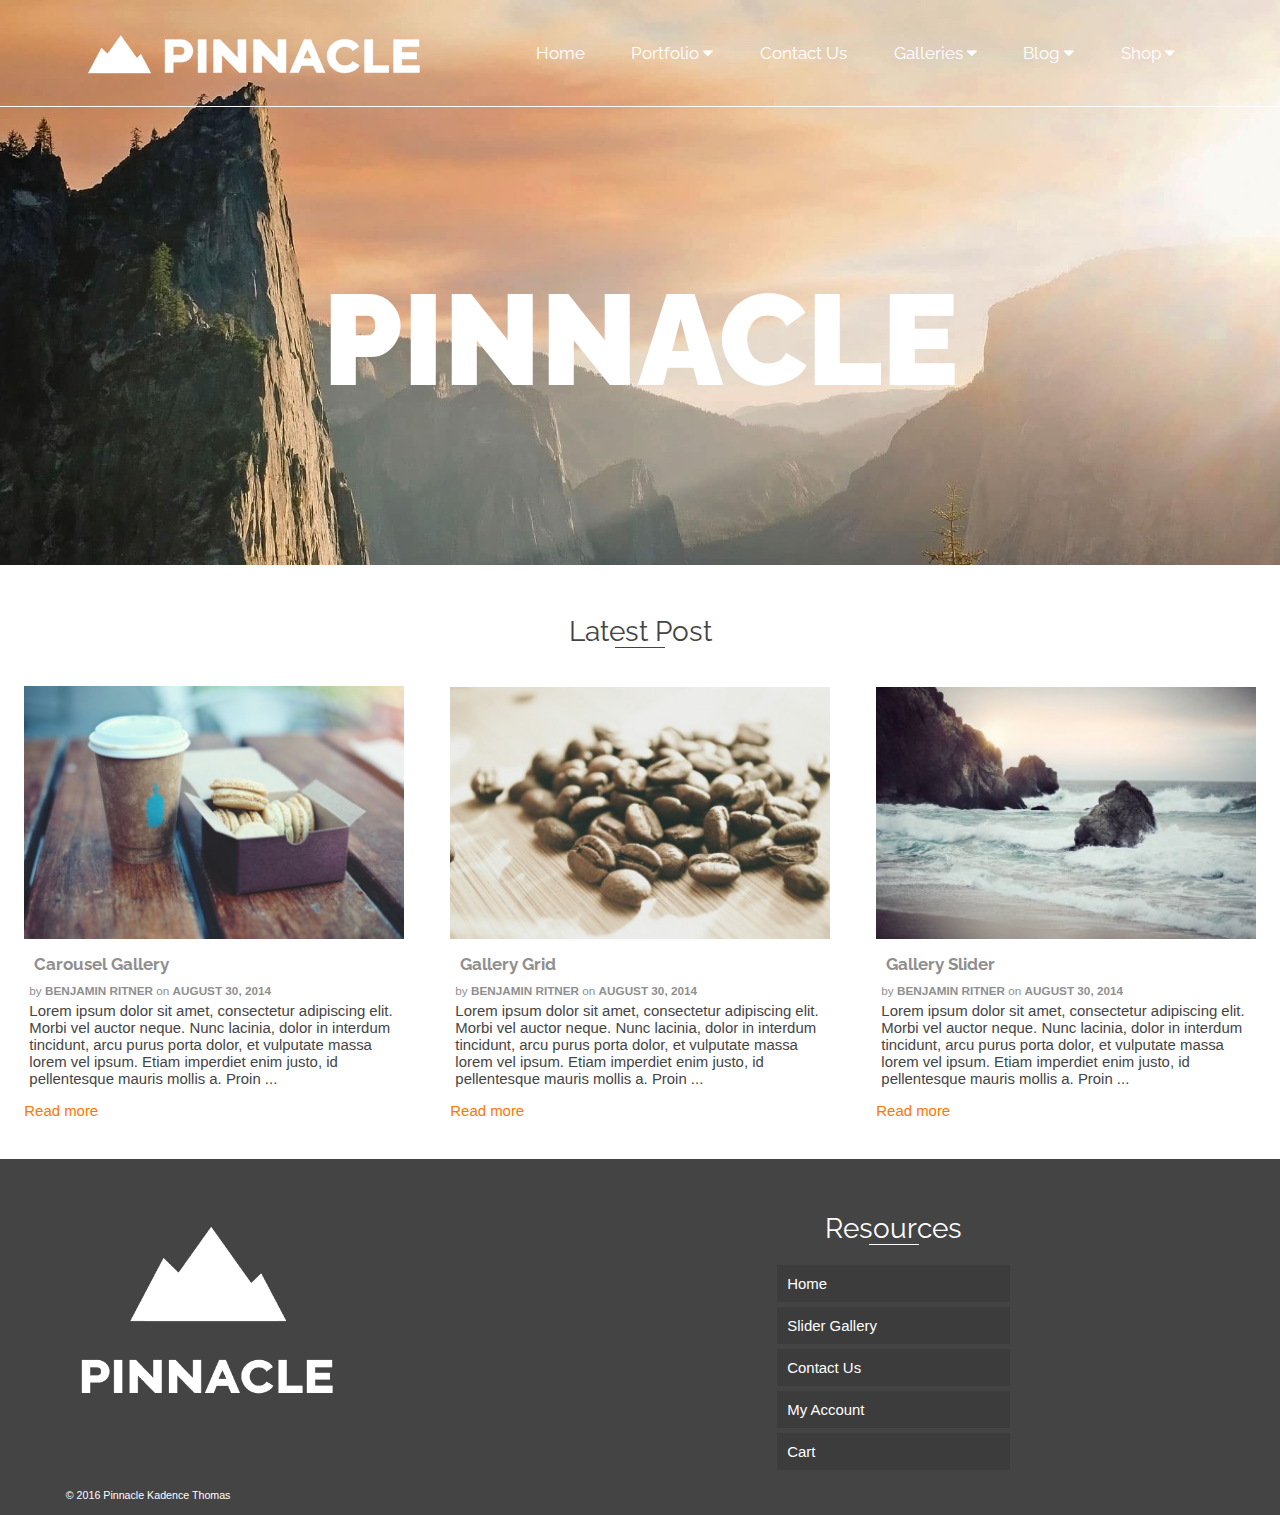
<file: Assign18/Pinnacle/index.html>
<!DOCTYPE html>
<html lang="en">
  <head>
    <meta charset="utf-8">
    <meta http-equiv="X-UA-Compatible" content="IE=edge">
    <meta name="viewport" content="width=device-width, initial-scale=1.0">
    <meta name="description" content="">
    <meta name="author" content="">
    <link rel="shortcut icon" href="assets/img/favicon.ico">

    <title>Pinnacle</title>

    <link href="assets/css/background.css" rel="stylesheet">
    <link rel="stylesheet" href="http://cdnjs.cloudflare.com/ajax/libs/font-awesome/4.6.3/css/font-awesome.min.css">
  </head>

  <body>

    <div class="nav-bar">
      <table>
        <tr>
          <td class="header-img">
            <img class="image-content" src="assets/images/pinnacle_lgo_white.png">
          </td>
          <td class="header-links">
            <span class="navbar-links">Home</span>
            <span class="navbar-links">Portfolio <i class="fa fa-caret-down"></i></span>
            <span class="navbar-links">Contact Us</span>
            <span class="navbar-links">Galleries <i class="fa fa-caret-down"></i></span>
            <span class="navbar-links">Blog <i class="fa fa-caret-down"></i></span>
            <span class="navbar-links">Shop <i class="fa fa-caret-down"></i></span>
          </td>
        </tr>
      </table>
      <hr class="header-underline">
      <div class="heading-text">
        <strong>PINNACLE</strong>
      </div>
    </div>

    <div class="contents">
      <div class="subheading-text">
        Latest Post
        <hr class= "subheading">
      </div>
      <table>
        <tr>  
          <td>
            <div class="navbar-links">
              <img class="image-content" src="assets/images/demo_img_48-370x247.jpg" alt="">
                <h4 class="image-caption">Carousel Gallery</h4>
                <p class="image-text">by <b> BENJAMIN RITNER </b> on <b> AUGUST 30, 2014 </b></p>
                <p class="article-text">Lorem ipsum dolor sit amet, consectetur adipiscing elit. Morbi vel auctor neque. Nunc lacinia, dolor in interdum tincidunt, arcu purus porta dolor, et vulputate massa lorem vel ipsum. Etiam imperdiet enim justo, id pellentesque mauris mollis a. Proin ...</p>
                <p class="link-text">Read more</p>
            </div>
          </td>

          <td>
            <div class="navbar-links">
              <img class="image-content" src="assets/images/demo_img_02-370x246.jpg" alt="">
                <h4 class="image-caption">Gallery Grid</h4>
                <p class="image-text">by <b> BENJAMIN RITNER </b> on <b> AUGUST 30, 2014 </b></p>
                <p class="article-text">Lorem ipsum dolor sit amet, consectetur adipiscing elit. Morbi vel auctor neque. Nunc lacinia, dolor in interdum tincidunt, arcu purus porta dolor, et vulputate massa lorem vel ipsum. Etiam imperdiet enim justo, id pellentesque mauris mollis a. Proin ...</p>
                <p class="link-text">Read more</p>
            </div>
          </td>

          <td>
            <div class="navbar-links">
              <img class="image-content" src="assets/images/demo_img_25-370x246.jpg" alt="">
              <h4 class="image-caption">Gallery Slider</h4>
              <p class="image-text">by <b> BENJAMIN RITNER </b> on <b> AUGUST 30, 2014 </b></p>
              <p class="article-text">Lorem ipsum dolor sit amet, consectetur adipiscing elit. Morbi vel auctor neque. Nunc lacinia, dolor in interdum tincidunt, arcu purus porta dolor, et vulputate massa lorem vel ipsum. Etiam imperdiet enim justo, id pellentesque mauris mollis a. Proin ...</p>
              <p class="link-text">Read more</p>
            </div>
          </td>
        </tr>
      </table>
    </div>

    <div class="footer">
      <table>
        <tr>
          <td class="footer-logo">
            <img class="footer-image" src="assets/images/footer_logo.png">
          </td>
          <td class="footer-space">
          </td>
          <td class="footer-links">
            <div class="footer-text">
              Resources
              <hr class= "footer-underline">
              <p class="links">Home</p>
              <p class="links">Slider Gallery</p>
              <p class="links">Contact Us</p>
              <p class="links">My Account</p>
              <p class="links">Cart</p>
            </div>              
          </td>
          <td class="footer-space">
          </td>
          <td class="footer-space">
          </td>
        </tr>
        <tr>
          <td class="footer-links">
            <p class="copyright-text">&copy; 2016 Pinnacle Kadence Thomas</p>
          </td>
          <td></td>
        </tr>
      </table>
    </div>

    <!-- Bootstrap core JavaScript
    ================================================== -->
    <!-- Placed at the end of the document so the pages load faster -->
  </body>
</html>
</file>
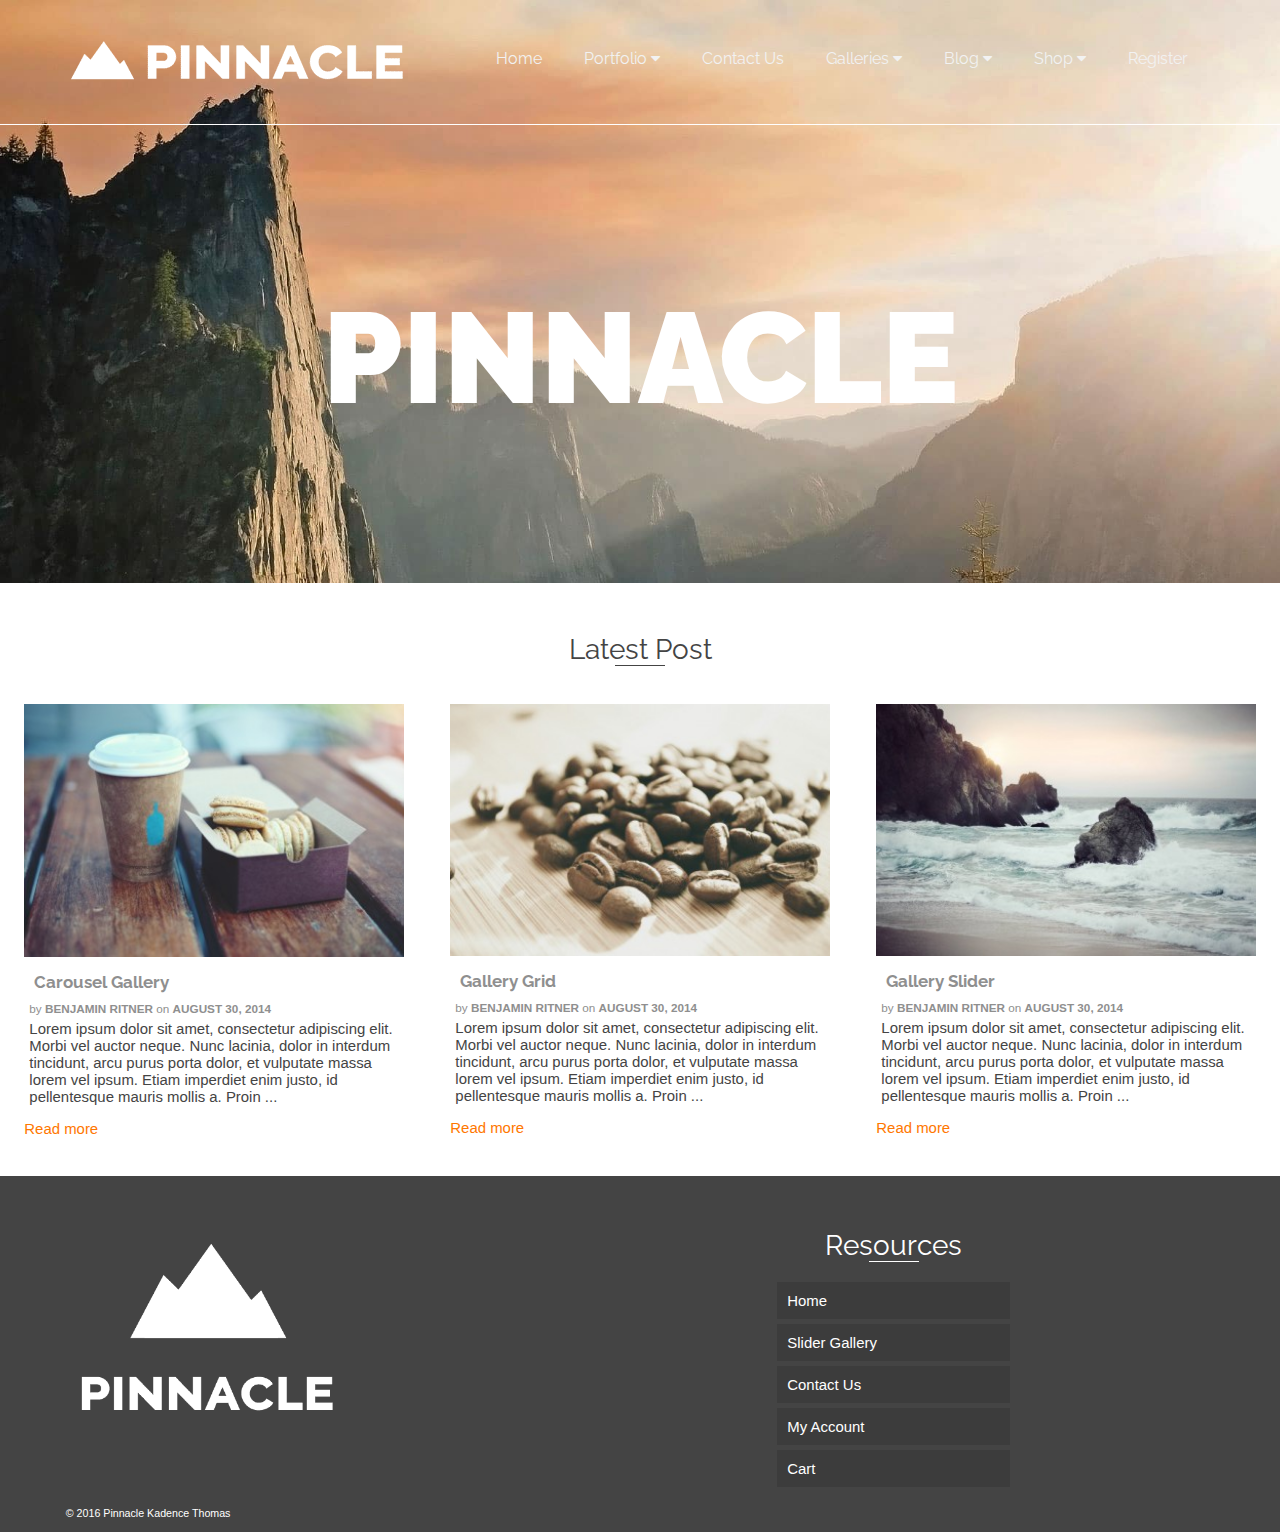
<file: Assign19/pinnacle/index.html>
<!DOCTYPE html>
<html lang="en">
  <head>
    <meta charset="utf-8">
    <meta http-equiv="X-UA-Compatible" content="IE=edge">
    <meta name="viewport" content="width=device-width, initial-scale=1.0">
    <meta name="description" content="">
    <meta name="author" content="">
    <link rel="shortcut icon" href="assets/img/favicon.ico">

    <title>Pinnacle</title>

    <link href="assets/css/styles.css" rel="stylesheet">
    <link href="assets/css/navbar.css" rel="stylesheet">
    <link href="assets/css/textstyles.css" rel="stylesheet">
    <link rel="stylesheet" href="http://cdnjs.cloudflare.com/ajax/libs/font-awesome/4.6.3/css/font-awesome.min.css">
  </head>

  <body>

    <div class="header-home">
      <ul class="navbar-static" id="myTopnav">
        <li class="logo">
          <a href="/pinnacle">
          <img class="image-content" src="assets/images/pinnacle_lgo_white.png">
          </a>
        </li>
        <li class="link"><a href="/pinnacle">Home</a></li>
        <li class="link"><a href="#">Portfolio <i class="fa fa-caret-down"></i></a></li>
        <li class="link"><a href="#">Contact Us</a></li>
        <li class="link"><a href="#">Galleries <i class="fa fa-caret-down"></i></a></li>
        <li class="link"><a href="#">Blog <i class="fa fa-caret-down"></i></a></li>
        <li class="link"><a href="#">Shop <i class="fa fa-caret-down"></i></a></li>
        <li class="link"><a href="register.php">Register</a></li>

        <li class="icon">
          <a href="javascript:void(0);" style="font-size:15px;" onclick="myFunction()"><i class="fa fa-bars fa-2x" aria-hidden="true"></i></a>
        </li>
      </ul>
      <hr class="navbar-static-line">
      <div class="heading-text">
        <strong>PINNACLE</strong>
      </div>
    </div>

    <div class="contents">
      <div class="subheading-text">
        Latest Post
        <hr class= "subheading">
      </div>
      <table>
        <tr>  
          <td>
            <div class="navbar-links">
              <img class="image-content" src="assets/images/demo_img_48-370x247.jpg" alt="">
                <h4 class="image-caption-text">Carousel Gallery</h4>
                <p class="image-text">by <b> BENJAMIN RITNER </b> on <b> AUGUST 30, 2014 </b></p>
                <p class="article-text">Lorem ipsum dolor sit amet, consectetur adipiscing elit. Morbi vel auctor neque. Nunc lacinia, dolor in interdum tincidunt, arcu purus porta dolor, et vulputate massa lorem vel ipsum. Etiam imperdiet enim justo, id pellentesque mauris mollis a. Proin ...</p>
                <p class="link-text">Read more</p>
            </div>
          </td>

          <td>
            <div class="navbar-links">
              <img class="image-content" src="assets/images/demo_img_02-370x246.jpg" alt="">
                <h4 class="image-caption-text">Gallery Grid</h4>
                <p class="image-text">by <b> BENJAMIN RITNER </b> on <b> AUGUST 30, 2014 </b></p>
                <p class="article-text">Lorem ipsum dolor sit amet, consectetur adipiscing elit. Morbi vel auctor neque. Nunc lacinia, dolor in interdum tincidunt, arcu purus porta dolor, et vulputate massa lorem vel ipsum. Etiam imperdiet enim justo, id pellentesque mauris mollis a. Proin ...</p>
                <p class="link-text">Read more</p>
            </div>
          </td>

          <td>
            <div class="navbar-links">
              <img class="image-content" src="assets/images/demo_img_25-370x246.jpg" alt="">
              <h4 class="image-caption-text">Gallery Slider</h4>
              <p class="image-text">by <b> BENJAMIN RITNER </b> on <b> AUGUST 30, 2014 </b></p>
              <p class="article-text">Lorem ipsum dolor sit amet, consectetur adipiscing elit. Morbi vel auctor neque. Nunc lacinia, dolor in interdum tincidunt, arcu purus porta dolor, et vulputate massa lorem vel ipsum. Etiam imperdiet enim justo, id pellentesque mauris mollis a. Proin ...</p>
              <p class="link-text">Read more</p>
            </div>
          </td>
        </tr>
      </table>
    </div>

    <div class="footer">
      <table>
        <tr>
          <td class="footer-logo">
            <img class="footer-image" src="assets/images/footer_logo.png">
          </td>
          <td class="footer-space">
          </td>
          <td class="footer-links">
            <div class="footer-text">
              Resources
              <hr class= "footer-underline">
              <p class="links">Home</p>
              <p class="links">Slider Gallery</p>
              <p class="links">Contact Us</p>
              <p class="links">My Account</p>
              <p class="links">Cart</p>
            </div>              
          </td>
          <td class="footer-space">
          </td>
          <td class="footer-space">
          </td>
        </tr>
        <tr>
          <td class="footer-links">
            <p class="copyright-text">&copy; 2016 Pinnacle Kadence Thomas</p>
          </td>
          <td></td>
        </tr>
      </table>
    </div>

    <script>
    function myFunction() {
        var x = document.getElementById("myTopnav");
        if (x.className === "navbar-static") {
            x.className += " responsive";
        } else {
            x.className = "navbar-static";
        }
    }
    </script>
  </body>
</html>
</file>
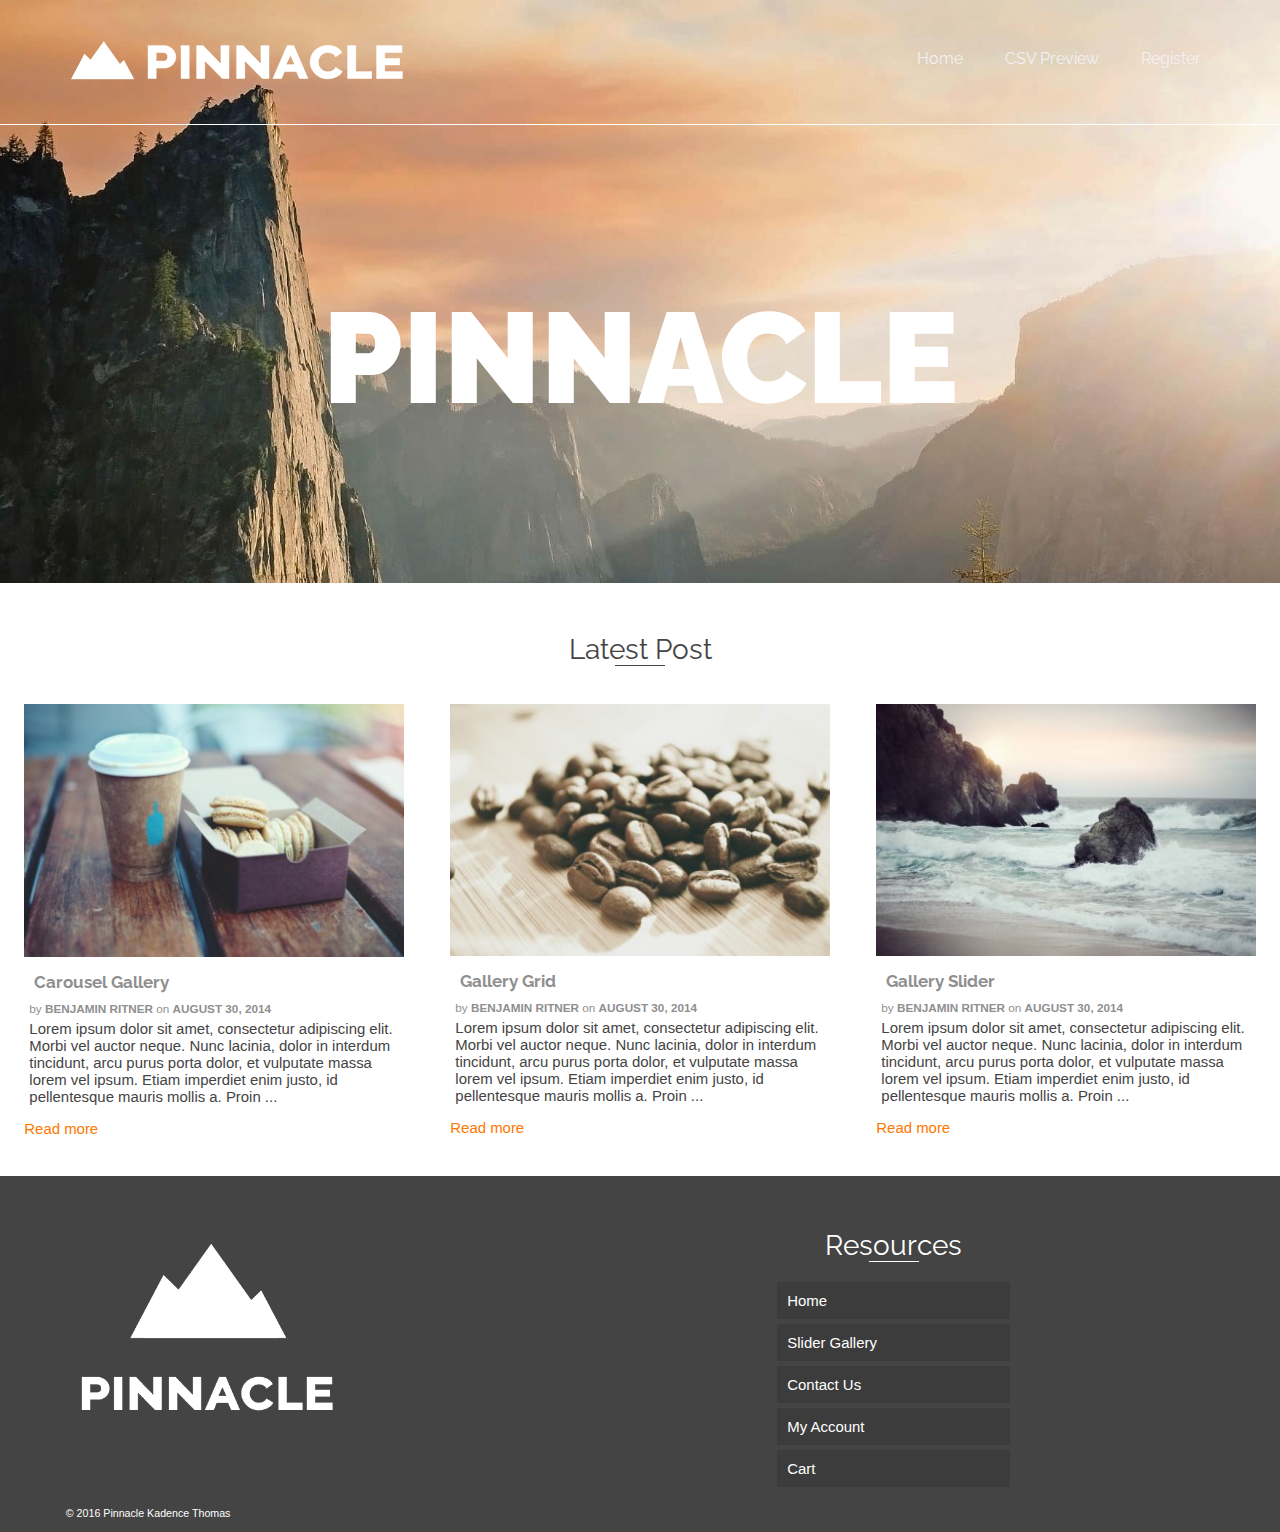
<file: Assign20/pinnacle/index.html>
<!DOCTYPE html>
<html lang="en">
  <head>
    <meta charset="utf-8">
    <meta http-equiv="X-UA-Compatible" content="IE=edge">
    <meta name="viewport" content="width=device-width, initial-scale=1.0">
    <meta name="description" content="">
    <meta name="author" content="">
    <link rel="shortcut icon" href="assets/img/favicon.ico">

    <title>Pinnacle</title>

    <link href="assets/css/styles.css" rel="stylesheet">
    <link href="assets/css/navbar.css" rel="stylesheet">
    <link href="assets/css/textstyles.css" rel="stylesheet">
    <link rel="stylesheet" href="http://cdnjs.cloudflare.com/ajax/libs/font-awesome/4.6.3/css/font-awesome.min.css">
  </head>

  <body>

    <div class="header-home">
      <ul class="navbar-static" id="myTopnav">
        <li class="logo">
          <a href="/pinnacle">
          <img class="image-content" src="assets/images/pinnacle_lgo_white.png">
          </a>
        </li>
        <li class="link"><a href="register.php">Register</a></li>
        <li class="link"><a href="csvpreview.php">CSV Preview</a></li>
        <li class="link"><a href="/pinnacle">Home</a></li>
        <li class="icon">
          <a href="javascript:void(0);" style="font-size:15px;" onclick="myFunction()"><i class="fa fa-bars fa-2x" aria-hidden="true"></i></a>
        </li>
      </ul>
      <hr class="navbar-static-line">
      <div class="heading-text">
        <strong>PINNACLE</strong>
      </div>
    </div>

    <div class="contents">
      <div class="subheading-text">
        Latest Post
        <hr class= "subheading">
      </div>
      <table>
        <tr>  
          <td>
            <div class="navbar-links">
              <img class="image-content" src="assets/images/demo_img_48-370x247.jpg" alt="">
                <h4 class="image-caption-text">Carousel Gallery</h4>
                <p class="image-text">by <b> BENJAMIN RITNER </b> on <b> AUGUST 30, 2014 </b></p>
                <p class="article-text">Lorem ipsum dolor sit amet, consectetur adipiscing elit. Morbi vel auctor neque. Nunc lacinia, dolor in interdum tincidunt, arcu purus porta dolor, et vulputate massa lorem vel ipsum. Etiam imperdiet enim justo, id pellentesque mauris mollis a. Proin ...</p>
                <p class="link-text">Read more</p>
            </div>
          </td>

          <td>
            <div class="navbar-links">
              <img class="image-content" src="assets/images/demo_img_02-370x246.jpg" alt="">
                <h4 class="image-caption-text">Gallery Grid</h4>
                <p class="image-text">by <b> BENJAMIN RITNER </b> on <b> AUGUST 30, 2014 </b></p>
                <p class="article-text">Lorem ipsum dolor sit amet, consectetur adipiscing elit. Morbi vel auctor neque. Nunc lacinia, dolor in interdum tincidunt, arcu purus porta dolor, et vulputate massa lorem vel ipsum. Etiam imperdiet enim justo, id pellentesque mauris mollis a. Proin ...</p>
                <p class="link-text">Read more</p>
            </div>
          </td>

          <td>
            <div class="navbar-links">
              <img class="image-content" src="assets/images/demo_img_25-370x246.jpg" alt="">
              <h4 class="image-caption-text">Gallery Slider</h4>
              <p class="image-text">by <b> BENJAMIN RITNER </b> on <b> AUGUST 30, 2014 </b></p>
              <p class="article-text">Lorem ipsum dolor sit amet, consectetur adipiscing elit. Morbi vel auctor neque. Nunc lacinia, dolor in interdum tincidunt, arcu purus porta dolor, et vulputate massa lorem vel ipsum. Etiam imperdiet enim justo, id pellentesque mauris mollis a. Proin ...</p>
              <p class="link-text">Read more</p>
            </div>
          </td>
        </tr>
      </table>
    </div>

    <div class="footer">
      <table>
        <tr>
          <td class="footer-logo">
            <img class="footer-image" src="assets/images/footer_logo.png">
          </td>
          <td class="footer-space">
          </td>
          <td class="footer-links">
            <div class="footer-text">
              Resources
              <hr class= "footer-underline">
              <p class="links">Home</p>
              <p class="links">Slider Gallery</p>
              <p class="links">Contact Us</p>
              <p class="links">My Account</p>
              <p class="links">Cart</p>
            </div>              
          </td>
          <td class="footer-space">
          </td>
          <td class="footer-space">
          </td>
        </tr>
        <tr>
          <td class="footer-links">
            <p class="copyright-text">&copy; 2016 Pinnacle Kadence Thomas</p>
          </td>
          <td></td>
        </tr>
      </table>
    </div>

    <!-- Bootstrap core JavaScript
    ================================================== -->
    <!-- Placed at the end of the document so the pages load faster -->

<script>
function myFunction() {
    var x = document.getElementById("myTopnav");
    if (x.className === "navbar-static") {
        x.className += " responsive";
    } else {
        x.className = "navbar-static";
    }
}
</script>
  </body>
</html>
</file>
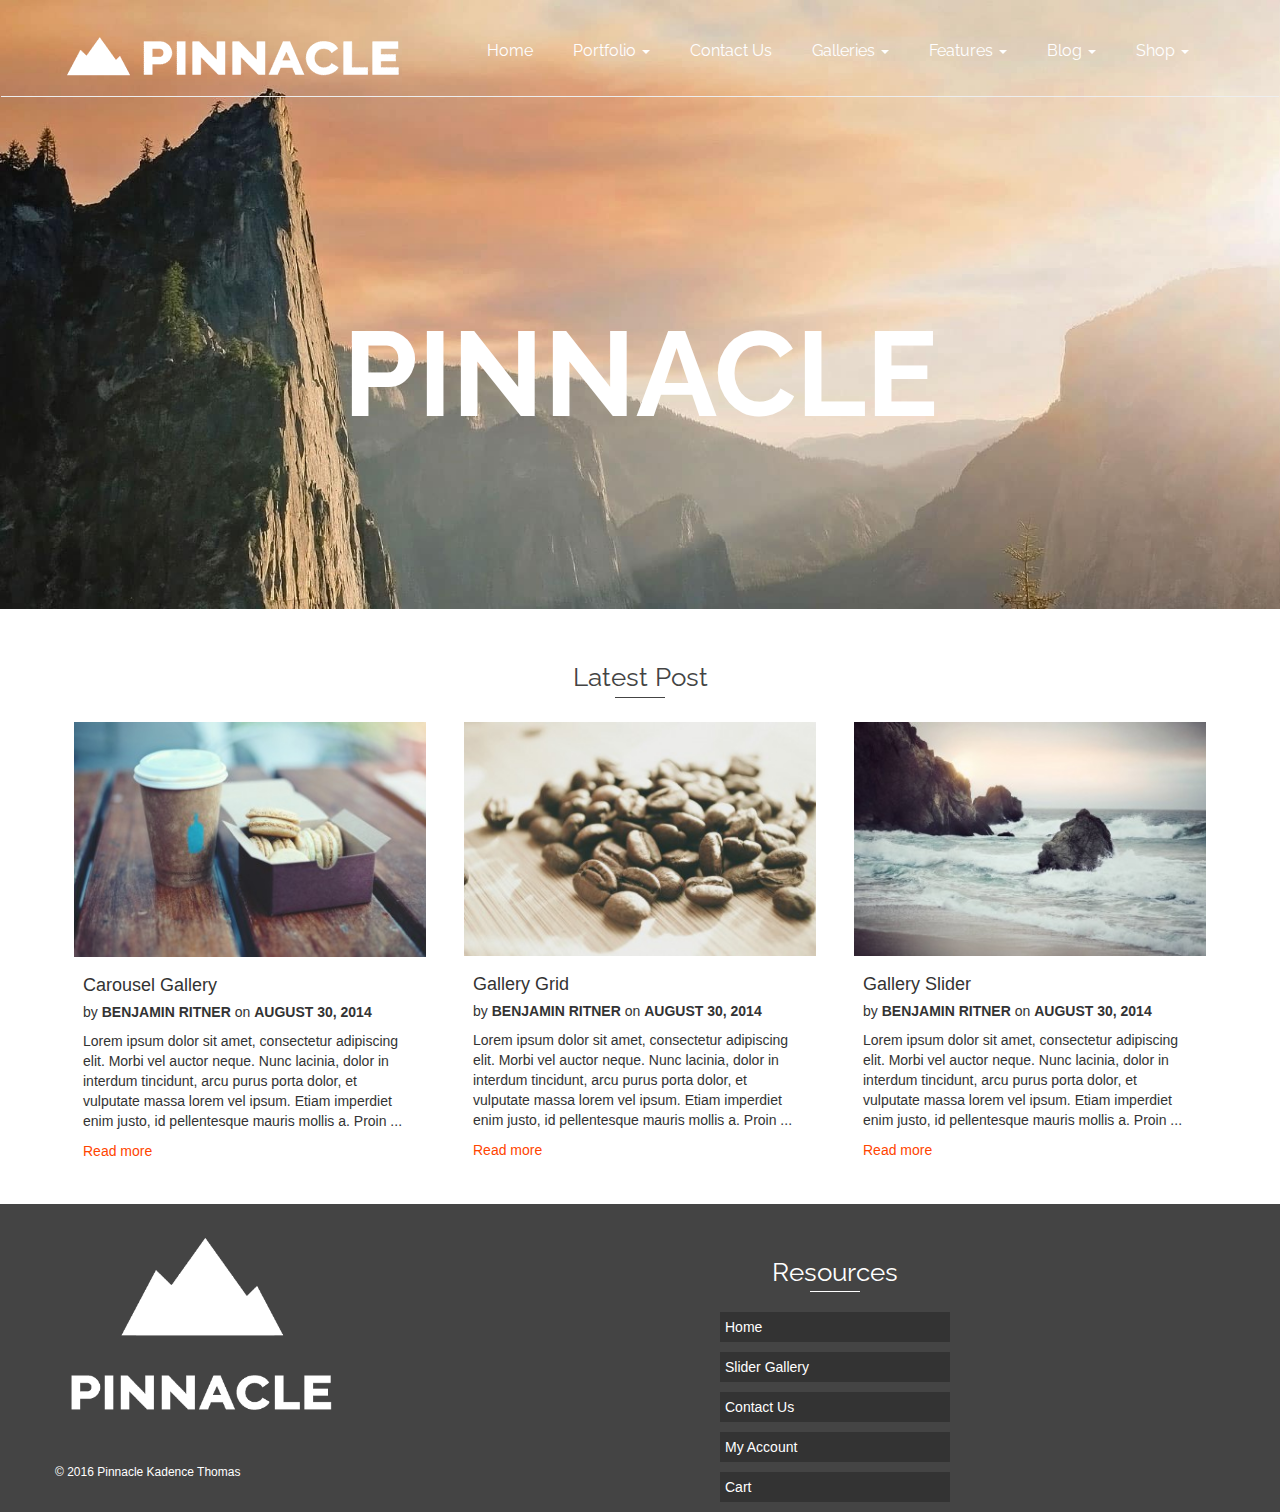
<file: Assign18/Pinnacle-Bootstrap/pinnacle.html>
<!DOCTYPE html>
<html lang="en">
  <head>
    <meta charset="utf-8">
    <meta http-equiv="X-UA-Compatible" content="IE=edge">
    <meta name="viewport" content="width=device-width, initial-scale=1.0">
    <meta name="description" content="">
    <meta name="author" content="">
    <link rel="shortcut icon" href="assets/img/favicon.ico">


    <title>Pinnacle</title>

    <!-- Bootstrap core CSS -->
    <link href="assets/css/bootstrap.css" rel="stylesheet">
    <link href="assets/css/navbar.css" rel="stylesheet">
    <link href="assets/css/background.css" rel="stylesheet">

    <!-- <script src="https://code.jquery.com/jquery-1.10.2.min.js"></script> -->

  </head>

  <body>
    <div class="part-1">
        <!-- Static navbar -->
        <nav class="navbar">
          <div class="container-fluid">
            <!-- Brand and toggle get grouped for better mobile display -->
            <div class="navbar-header">
              <a class="navbar-brand" href="#"><img src="assets/images/pinnacle_lgo_white.png"></a>
            </div>
            <div class="navbar-padding">
              <!-- Collect the nav links, forms, and other content for toggling -->
              <div class="collapse navbar-collapse" id="bs-example-navbar-collapse-1">
                <ul class="nav navbar-nav navbar-right">
                  <ul class="nav navbar-nav">
                    <li class="navbar-li"><a href="#">Home</a></li>
                    <li> <a class="dropdown-toggle">Portfolio <span class="caret"></span></a></li>
                    <li class="navbar-li"><a href="#">Contact Us</a></li>
                    <li> <a class="dropdown-toggle">Galleries <span class="caret"></span></a></li>
                    <li> <a class="dropdown-toggle">Features <span class="caret"></span></a></li>
                    <li> <a class="dropdown-toggle">Blog <span class="caret"></span></a></li>
                    <li> <a class="dropdown-toggle">Shop <span class="caret"></span></a></li>
                  </ul>
                </ul>
              </div><!-- /.navbar-collapse -->
            </div>
          </div><!-- /.container-fluid -->
          <hr>
        </nav>
        <div class="heading-text">
          <strong>PINNACLE</strong>
        </div>
    </div><!-- /.part-1 -->



    <div class="part-2">
      <div class="subheading-text">
        Latest Post
        <hr class= "subheading">
      </div>
      <div class="container">
        <div class="row">

          <div class="col-sm-6 col-md-4">
            <div class="thumbnail">
              <img src="assets/images/demo_img_48-370x247.jpg" alt="">
              <div class="caption">
                <h4>Carousel Gallery</h4>
                <h6 class="article-text">by <b> BENJAMIN RITNER </b> on <b> AUGUST 30, 2014 </b></h6>
                <p class="article-text">Lorem ipsum dolor sit amet, consectetur adipiscing elit. Morbi vel auctor neque. Nunc lacinia, dolor in interdum tincidunt, arcu purus porta dolor, et vulputate massa lorem vel ipsum. Etiam imperdiet enim justo, id pellentesque mauris mollis a. Proin ...</p>
                <p class="link-text">Read more</p>
              </div>
            </div>
          </div>

          <div class="col-sm-6 col-md-4">
            <div class="thumbnail">
              <img src="assets/images/demo_img_02-370x246.jpg" alt="">
              <div class="caption">
                <h4>Gallery Grid</h4>
                <h6 class="article-text">by <b> BENJAMIN RITNER </b> on <b> AUGUST 30, 2014 </b></h6>
                <p class="article-text">Lorem ipsum dolor sit amet, consectetur adipiscing elit. Morbi vel auctor neque. Nunc lacinia, dolor in interdum tincidunt, arcu purus porta dolor, et vulputate massa lorem vel ipsum. Etiam imperdiet enim justo, id pellentesque mauris mollis a. Proin ...</p>
                <p class="link-text">Read more</p>
              </div>
            </div>
          </div>

          <div class="col-sm-6 col-md-4">
            <div class="thumbnail">
              <img src="assets/images/demo_img_25-370x246.jpg" alt="">
              <div class="caption">
                <h4>Gallery Slider</h4>
                <h6 class="article-text">by <b> BENJAMIN RITNER </b> on <b> AUGUST 30, 2014 </b></h6>
                <p class="article-text">Lorem ipsum dolor sit amet, consectetur adipiscing elit. Morbi vel auctor neque. Nunc lacinia, dolor in interdum tincidunt, arcu purus porta dolor, et vulputate massa lorem vel ipsum. Etiam imperdiet enim justo, id pellentesque mauris mollis a. Proin ...</p>
                <p class="link-text">Read more</p>
              </div>
            </div>
          </div>
        </div>
      </div>
    </div>

    <div id="footer">
      <div class="footer-bg">
        <div class="container">
          <div class="row">
            <div class="col-md-4">
              <div class="row">
                <img src="assets/images/footer_logo.png" width="75%" height="75%">
              </div>
              <div class="row">
                <span style="padding-top:70px;">
                <h6>&copy; 2016 Pinnacle Kadence Thomas</h6>
                </span>
              </div>
            </div>
            <div class="col-md-4 col-md-offset-2">
              <div class="footer-text">
                Resources
                <hr class= "footer">
                <div class="row">
                  <div class="col-md-8 col-md-offset-2">
                  <span> <p class="links">Home</p> </span>
                  <span> <p class="links">Slider Gallery</p> </span>
                  <span> <p class="links">Contact Us</p> </span>
                  <span> <p class="links">My Account</p> </span>
                  <span> <p class="links">Cart</p> </span>
                  </div>
                </div>
              </div>              
            </div>
          </div>
      </div>
    </div>




    <!-- Bootstrap core JavaScript
    ================================================== -->
    <!-- Placed at the end of the document so the pages load faster -->
    <script src="assets/js/bootstrap.min.js"></script>
  </body>
</html>
</file>
<file: Assign18/Pinnacle/assets/css/background.css>
@import url('https://fonts.googleapis.com/css?family=Raleway');
body {
  width: 100%;
  margin: 0px;
}
.nav-bar {
  width: 100%;
  background: url('../images/demo_header.jpg') no-repeat;
  background-size: cover;  
  min-height: 100%;
  font-family: "Raleway", sans-serif;
  font-size: 16px;
  font-size: 1.33vw;
  color: #ffffff;
}

.contents {
  width: 100%;
	background-color:#fff;
  padding-top: 0px;
  font-size: 16px;
  font-size: 1.33vw;
  color: #ffffff;
}

.footer {
  width: 100%;
	background-color: #444444;
  padding-bottom: 0px;
  font-size: 16px;
  font-size: 1.33vw;
  color: #ffffff;
}

.header-img {
  width: 40%;
  padding-top: 2.083vw;
  padding-left: 5.83vw;
  padding-right: 5.83vw; 
  padding-bottom: 1.667vw;
}

.header-links {
  width: 60%;
  padding-top: 1.667vw;
  padding-right: 2.5vw; 
  padding-bottom: 1.667vw;
}
.header-underline {
  margin-top: 0;
  border: none;
  height: .5px;
  align: center;
  color: #fff; /* old IE */
  background-color: #fff; /* Modern Browsers */
}

.navbar-links {
  padding: 1.667vw;
}

.heading-text {
	padding-top: 150px;
	padding-bottom: 150px;
	text-align: center;
  font-size: 120px;
  font-size: 10vw;
	font-weight: bold;
}

.subheading-text {
	padding-top: 50px;
	text-align: center;
	font-family: "Raleway", sans-serif;
  font-size: 26px;
	font-size: 2.167vw;
	color: #444444;
}

.image-caption {
	text-align: left;
  margin: 10px;
	font-family: "Raleway", sans-serif;
	color: #8f8f8f;
}

.footer-text {
	padding-top: 50px;
  padding-left: 70px;
	text-align: center;
	font-family: "Raleway", sans-serif;
	font-size: 26px;
  font-size: 2.167vw;
	color: #fff;
}

.image-text {
  font-family: Arial, Helvetica, sans-serif;
  margin: 5px;
  font-size: 11px;
  font-size: .916vw;
  color: #8f8f8f;
}

.article-text {
	font-family: Arial, Helvetica, sans-serif;
  margin: 5px;
	font-size: 14px;
  font-size: 1.167vw;
	color: #444444;
}

.link-text {
	font-family: Arial, Helvetica, sans-serif;
	font-size: 14px;
  font-size: 1.167vw;
	color: #FF7700;
}

.copyright-text {
  font-family: Arial, Helvetica, sans-serif;
  font-size: 10px;
  font-size: .833vw;
  color: #fff;
  padding-top: 10px
  padding-left: 30px;
}

.links {
	background-color: #3c3c3c;
	text-align: left;
	padding:10px;
  margin: 5px;
	font-family: Arial, Helvetica, sans-serif;
	font-size: 14px;
  font-size: 1.167vw;
	color: #fff;
}

.subheading {
	margin-top: 0;
  border: none;
  height: 1px;
  align:center;
  width: 50px;
  color: #444444; /* old IE */
  background-color: #444444; /* Modern Browsers */
}

.footer-underline {
	margin-top: 0;
  margin-bottom: -10px;
  border: none;
  height: 1px;
  align:center;
  width: 50px;
  color: #fff; /* old IE */
  background-color: #fff; /* Modern Browsers */
  margin-bottom: 20px;
}

.footer-logo {
  width: 50%;
  padding-left: 5%;
}

.footer-space {
  
}

.footer-links {
  width: 50%;
  padding-left: 5%;
  padding-right: 20%;
}

.image-content {
    width: 100% !important;
}

.footer-image {
    width: 50% !important;
}
</file>
<file: Assign19/pinnacle/assets/css/styles.css>
@import url('https://fonts.googleapis.com/css?family=Raleway');

body {
  width: 100%;
  margin: 0px;
}

.header-home {
  width: 100%;
  background: url('../images/demo_header.jpg') no-repeat;
  background-size: cover;  
  min-height: 100%;
  font-family: "Raleway", sans-serif;
  font-size: 16px;
  color: #ffffff;
}

.header-register {
  width: 100%;
  background-size: cover;
  font-family: "Raleway", sans-serif;
  font-size: 16px;
  color: #ffffff;
}


.contents {
  width: 100%;
    background-color:#fff;
  padding-top: 0px;
  font-size: 16px;
  font-size: 1.33vw;
  color: #ffffff;
}

.content {
  width: 100%;
  background-color:#fff;
  padding-top: 0px;
  font-size: 16px;
  font-size: 1.33vw;
  color: #000;
}

.footer {
  width: 100%;
    background-color: #444444;
  padding-bottom: 0px;
  font-size: 16px;
  font-size: 1.33vw;
  color: #ffffff;
}

.register-form {
  padding: 50px;
}

.textbox { 
  -webkit-border-radius: 10px; 
  -moz-border-radius: 10px; 
  border-radius: 10px; 
  border: 1px solid #C2C2C2; 
  outline:0; 
  height: 20px; 
  width: 350px;
  padding: 10px;
  margin: 20px;
  text-align: center;
  display: block;
  font-family: "Raleway", sans-serif;
  font-size: 15px;
}

.header-img {
  width: 40%;
  padding-top: 2.083vw;
  padding-left: 5.83vw;
  padding-right: 5.83vw; 
  padding-bottom: 1.667vw;
}

.header-links {
  width: 60%;
  padding-top: 1.667vw;
  padding-right: 2.5vw; 
  padding-bottom: 1.667vw;
}


.navbar-links {
  padding: 1.667vw;
}



.image-caption {
  text-align: left;
  margin: 10px;
  font-family: "Raleway", sans-serif;
  color: #8f8f8f;
}



.image-text {
  font-family: Arial, Helvetica, sans-serif;
  margin: 5px;
  font-size: 11px;
  font-size: .916vw;
  color: #8f8f8f;
}

.links {
    background-color: #3c3c3c;
    text-align: left;
    padding:10px;
  margin: 5px;
    font-family: Arial, Helvetica, sans-serif;
    font-size: 14px;
  font-size: 1.167vw;
    color: #fff;
}

.subheading {
    margin-top: 0;
  border: none;
  height: 1px;
  align:center;
  width: 50px;
  color: #444444; /* old IE */
  background-color: #444444; /* Modern Browsers */
}

.footer-underline {
    margin-top: 0;
  margin-bottom: -10px;
  border: none;
  height: 1px;
  align:center;
  width: 50px;
  color: #fff; /* old IE */
  background-color: #fff; /* Modern Browsers */
  margin-bottom: 20px;
}

.footer-logo {
  width: 50%;
  padding-left: 5%;
}

.footer-links {
  width: 50%;
  padding-left: 5%;
  padding-right: 20%;
}

.image-content {
    width: 100% !important;
}

.footer-image {
    width: 50% !important;
}

select.custom-dropdown {
  -webkit-appearance: none;
  -moz-appearance: none;
  appearance: none;
  display: block;
  margin-top: 20px;
  -moz-border-radius: 10px; 
  -webkit-border-radius: 10px;
  -moz-border-radius: 10px;
  border-radius: 10px;
  border: 1px solid #C2C2C2;
  font-family: "Raleway", sans-serif;
  font-size: 16px;
  text-align: center;
  color:gray;
  padding: 10px;
  width: 375px;
  cursor: pointer;
  text-align-last: center; 
  background: #fff url('../images/icon-dropdown.png') no-repeat right;
}

.btn {
  -webkit-border-radius: 10;
  -moz-border-radius: 10;
  border-radius: 10px;
  border: 0px solid #C2C2C2;
  font-family: "Raleway", sans-serif;
  font-size: 16px;
  text-align: center;
  color:#fff;
  background: #f3690e;
  padding: 10px 20px 10px 20px;
  text-decoration: none;
  width: 375px;
  display: block;
  font-weight: bold;

}

.btn:hover {
  text-decoration: none;
}



.login {
  font-weight: 900;
  color: #f3690e;
  text-decoration: none;
}

.login:hover {
  font-weight: bold;
  color: #f3690e;
  text-decoration: none;
}


label.item {
  display: inline-block;
  position: relative;
}

label.item > input {
    visibility: hidden;
    position: absolute;
}

label.item > .radio-image::before {
  content: url("../images/radio-unchecked.png");
}

label.item > input[type="radio"]:checked + .radio-image::before {
  content: url("../images/radio-checked.png");
}
</file>
<file: Assign19/pinnacle/assets/css/navbar.css>
@import url('https://fonts.googleapis.com/css?family=Raleway');

body {
  width: 100%;
  margin: 0px;
}

ul.navbar-static-invert {
  list-style-type: none;
  margin: 0;
  padding: 0;
  overflow: hidden;
  background-color: #fff;
  padding-right: 60px;
}

ul.navbar-static-invert li.logo {
  float: left;
  padding: 35px 60px;
}

ul.navbar-static-invert li.link {
  float: left;
  padding-top: 35px;
  padding-right: 10px;
}

ul.navbar-static-invert li.link a {
  display: inline-block;
  color: #000000;
  text-align: center;
  padding: 14px 16px;
  text-decoration: none;
  transition: 0.3s;
  font-size: 16px;
}

ul.navbar-static-invert li.logo a {
  display: inline-block;
  text-decoration: none;
}

ul.navbar-static-invert li.link a:hover {
  background-color: #d0d0d0;
}

ul.navbar-static-invert li.logo a:hover {
  background-color: transparent;
}

ul.navbar-static-invert li.icon {
  display: none;
  padding-top: 30px;
  padding-right: 10px;
}

.navbar-static-invert-line {
  margin-top: 0;
  border: none;
  height: .5px;
  align: center;
  color: #444444; 
  background-color: #444444; 
}

@media screen and (max-width:680px) {
  ul.navbar-static-invert li:not(:first-child) {display: none;}
  ul.navbar-static-invert li.icon {
    float: right;
    display: inline-block;
  }
}

@media screen and (max-width:680px) {
  ul.navbar-static-invert.responsive {position: relative;}
  ul.navbar-static-invert.responsive li.icon {
    position: absolute;
    right: 0;
    top: 0;
  }
  ul.navbar-static-invert.responsive li {
    float: none;
    display: inline;
  }
  ul.navbar-static-invert.responsive li a {
    display: block;
    text-align: left;
  }
}

ul.navbar-static {
  list-style-type: none;
  margin: 0;
  padding: 0;
  overflow: hidden;
  background-color: transparent;
  padding-right: 4.17vw; 
}

ul.navbar-static li.logo {
  float: left;
  padding: 35px 60px; 
  /*20 PX = 1.39 vw => 1 vw => 14.388px => 1 px = 0.0695vw */
}

ul.navbar-static li.link {
  float: left;
  padding-top: 35px;
  padding-right: 10px;
}

ul.navbar-static li.link a {
  display: inline-block;
  color: #f2f2f2;
  text-align: center;
  padding: 14px 16px;
  text-decoration: none;
  transition: 0.3s;
  font-size: 16px;
}

ul.navbar-static-invert li.logo a {
  display: inline-block;
  text-decoration: none;
}

ul.navbar-static li.link a:hover {
  background-color: #C0845D;
}

ul.navbar-static-invert li.logo a:hover {
  background-color: transparent;
}

ul.navbar-static li.icon {
  display: none;
  padding-top: 30px;
  padding-right: 10px;
}

.navbar-static-line {
  margin-top: 0;
  border: none;
  height: .5px;
  align: center;
  color: #fff; 
  background-color: #fff;
}

/*@media screen and (max-width:1320px) {
  ul.navbar-static li:not(:first-child) {
    display: none;
  }
  ul.navbar-static li.icon {
    float: none;
    display: inline-block;
  }
}

@media screen and (max-width:1320px) {
  ul.navbar-static.responsive {
    position: relative;
    background: #000;
  }
  ul.navbar-static.responsive li.icon {
    position: fixed;
    right: 0;
    top: 0;
  }
  ul.navbar-static.responsive li {
    float: none;
    display: inline;
  }
  ul.navbar-static.responsive li.link a {
    display: block;
    text-align: left;
  }
}

@media screen and (max-width:571px) {
  ul.navbar-static li:not(:first-child) {
    display: none;
  }
  ul.navbar-static li.icon {
    float: none;
    display: block;
  }
}

@media screen and (max-width:571px) {
  ul.navbar-static.responsive {
    position: relative;
  }
  ul.navbar-static.responsive li.icon {
    position: absolute;
    right: 0;
    top: 0;
  }
  ul.navbar-static.responsive li {
    float: none;
    display: block;
  }
  ul.navbar-static.responsive li.link a {
    display: block;
    text-align: left;
  }
}*/
</file>
<file: Assign19/pinnacle/assets/css/textstyles.css>
.heading-text {
  padding-top: 150px;
  padding-bottom: 150px;
  text-align: center;
  font-size: 120px;
  font-size: 10vw;
  font-weight: bold;
}

.subheading-text {
  padding-top: 50px;
  text-align: center;
  font-family: "Raleway", sans-serif;
  font-size: 26px;
  font-size: 2.167vw;
  color: #444444;
}

.image-caption-text {
  text-align: left;
  margin: 10px;
  font-family: "Raleway", sans-serif;
  color: #8f8f8f;
}

.image-text {
  font-family: Arial, Helvetica, sans-serif;
  margin: 5px;
  font-size: 11px;
  font-size: .916vw;
  color: #8f8f8f;
}
.footer-text {
  padding-top: 50px;
  padding-left: 70px;
  text-align: center;
  font-family: "Raleway", sans-serif;
  font-size: 26px;
  font-size: 2.167vw;
  color: #fff;
}

.article-text {
  font-family: Arial, Helvetica, sans-serif;
  margin: 5px;
  font-size: 14px;
  font-size: 1.167vw;
  color: #444444;
}

.link-text {
  font-family: Arial, Helvetica, sans-serif;
  font-size: 14px;
  font-size: 1.167vw;
    color: #FF7700;
}

.copyright-text {
  font-family: Arial, Helvetica, sans-serif;
  font-size: 10px;
  font-size: .833vw;
  color: #fff;
  padding-top: 10px
  padding-left: 30px;
}

.tail-text {
  display: block;
  padding-top: 30px;
  font-family: "Raleway", sans-serif;
  font-size: 16px;
  text-align: center;
  color:gray;
}

.terms-text {
  display:block;
  font-family: "Raleway", sans-serif;
  font-size: 16px;
  text-align: center;
  color:gray;
  margin-bottom: 10px;
}

.error-text {
  font-family: "Raleway", sans-serif;
  font-size: 16px;
  text-align: center;
  color:red;
}
</file>
<file: Assign20/pinnacle/assets/css/styles.css>
@import url('https://fonts.googleapis.com/css?family=Raleway');

body {
  width: 100%;
  margin: 0px;
}

.header-home {
  width: 100%;
  background: url('../images/demo_header.jpg') no-repeat;
  background-size: cover;  
  min-height: 100%;
  font-family: "Raleway", sans-serif;
  font-size: 16px;
  color: #ffffff;
}

.header-register {
  width: 100%;
  background-size: cover;
  font-family: "Raleway", sans-serif;
  font-size: 16px;
  color: #ffffff;
}


.contents {
  width: 100%;
    background-color:#fff;
  padding-top: 0px;
  font-size: 16px;
  font-size: 1.33vw;
  color: #ffffff;
}

.content {
  width: 100%;
  background-color:#fff;
  padding-top: 0px;
  font-size: 16px;
  font-size: 1.33vw;
  color: #000;
}
.content-table {
  width: 50%;
  background-color:#fff;
  font-family: "Raleway", sans-serif;
  padding-top: 0px;
  font-size: 16px;
  font-size: 1.33vw;
  color: #000;
  padding-bottom: 50px;
}

.footer {
  width: 100%;
    background-color: #444444;
  padding-bottom: 0px;
  font-size: 16px;
  font-size: 1.33vw;
  color: #ffffff;
}

.register-form {
  padding: 50px;
}

.textbox { 
  -webkit-border-radius: 10px; 
  -moz-border-radius: 10px; 
  border-radius: 10px; 
  border: 1px solid #C2C2C2; 
  outline:0; 
  height: 20px; 
  width: 350px;
  padding: 10px;
  margin: 20px;
  text-align: center;
  display: block;
  font-family: "Raleway", sans-serif;
  font-size: 15px;
}

.header-img {
  width: 40%;
  padding-top: 2.083vw;
  padding-left: 5.83vw;
  padding-right: 5.83vw; 
  padding-bottom: 1.667vw;
}

.header-links {
  width: 60%;
  padding-top: 1.667vw;
  padding-right: 2.5vw; 
  padding-bottom: 1.667vw;
}


.navbar-links {
  padding: 1.667vw;
}



.image-caption {
  text-align: left;
  margin: 10px;
  font-family: "Raleway", sans-serif;
  color: #8f8f8f;
}



.image-text {
  font-family: Arial, Helvetica, sans-serif;
  margin: 5px;
  font-size: 11px;
  font-size: .916vw;
  color: #8f8f8f;
}

.links {
    background-color: #3c3c3c;
    text-align: left;
    padding:10px;
  margin: 5px;
    font-family: Arial, Helvetica, sans-serif;
    font-size: 14px;
  font-size: 1.167vw;
    color: #fff;
}

.subheading {
    margin-top: 0;
  border: none;
  height: 1px;
  align:center;
  width: 50px;
  color: #444444; /* old IE */
  background-color: #444444; /* Modern Browsers */
}

.footer-underline {
    margin-top: 0;
  margin-bottom: -10px;
  border: none;
  height: 1px;
  align:center;
  width: 50px;
  color: #fff; /* old IE */
  background-color: #fff; /* Modern Browsers */
  margin-bottom: 20px;
}

.footer-logo {
  width: 50%;
  padding-left: 5%;
}

.footer-links {
  width: 50%;
  padding-left: 5%;
  padding-right: 20%;
}

.image-content {
    width: 100% !important;
}

.footer-image {
    width: 50% !important;
}

select.custom-dropdown {
  -webkit-appearance: none;
  -moz-appearance: none;
  appearance: none;
  display: block;
  margin-top: 20px;
  -moz-border-radius: 10px; 
  -webkit-border-radius: 10px;
  -moz-border-radius: 10px;
  border-radius: 10px;
  border: 1px solid #C2C2C2;
  font-family: "Raleway", sans-serif;
  font-size: 16px;
  text-align: center;
  color:gray;
  padding: 10px;
  width: 375px;
  cursor: pointer;
  text-align-last: center; 
  background: #fff url('../images/icon-dropdown.png') no-repeat right;
}

.btn {
  -webkit-border-radius: 10;
  -moz-border-radius: 10;
  border-radius: 10px;
  border: 0px solid #C2C2C2;
  font-family: "Raleway", sans-serif;
  font-size: 16px;
  text-align: center;
  color:#fff;
  background: #f3690e;
  padding: 10px 20px 10px 20px;
  text-decoration: none;
  width: 375px;
  display: block;
  font-weight: bold;

}

.btn:hover {
  text-decoration: none;
}



.login {
  font-weight: 900;
  color: #f3690e;
  text-decoration: none;
}

.login:hover {
  font-weight: bold;
  color: #f3690e;
  text-decoration: none;
}


label.item {
  display: inline-block;
  position: relative;
}

label.item > input {
    visibility: hidden;
    position: absolute;
}

label.item > .radio-image::before {
  content: url("../images/radio-unchecked.png");
}

label.item > input[type="radio"]:checked + .radio-image::before {
  content: url("../images/radio-checked.png");
}
table.display {
  border: 1px dashed #A2C537;
  border-collapse: collapse;


}
th.heading {
  background: #A7C942;
  border: 1px solid #A2C537;
  color: #fff;
  padding:10px;

}
tr.print-value:nth-child(even) {
  background: #EAF2D3;

}
tr.print-value:nth-child(odd) {
  background: #FFFFFF;
}
tr.print-value > td {
  border: 1px solid #A2C537;
  border-collapse: collapse;
  padding:10px;
}

.form-button {
  border: 1px solid black;
  padding: 5px 30px;
  -webkit-border-radius: 10px; 
  -moz-border-radius: 10px; 
  border-radius: 10px; 
  text-align: center;
  text-decoration: none;
  display: inline-block;
  font-size: 16px;
  background-color: #e7e7e7;
  color: black;
}
</file>
<file: Assign20/pinnacle/assets/css/navbar.css>
@import url('https://fonts.googleapis.com/css?family=Raleway');

body {
  width: 100%;
  margin: 0px;
}

ul.navbar-static-invert {
  list-style-type: none;
  margin: 0;
  padding: 0;
  overflow: hidden;
  background-color: #fff;
  padding-right: 60px;
}

ul.navbar-static-invert li.logo {
  float: left;
  padding: 35px 60px;
}

ul.navbar-static-invert li.link {
  float: right;
  padding-top: 35px;
  padding-right: 10px;
}

ul.navbar-static-invert li.link a {
  display: inline-block;
  color: #000000;
  text-align: center;
  padding: 14px 16px;
  text-decoration: none;
  transition: 0.3s;
  font-size: 16px;
}

ul.navbar-static-invert li.logo a {
  display: inline-block;
  text-decoration: none;
}

ul.navbar-static-invert li.link a:hover {
  background-color: #d0d0d0;
}

ul.navbar-static-invert li.logo a:hover {
  background-color: transparent;
}

ul.navbar-static-invert li.icon {
  display: none;
  padding-top: 30px;
  padding-right: 10px;
}

.navbar-static-invert-line {
  margin-top: 0;
  border: none;
  height: .5px;
  align: center;
  color: #444444; 
  background-color: #444444; 
}

@media screen and (max-width:680px) {
  ul.navbar-static-invert li:not(:first-child) {display: none;}
  ul.navbar-static-invert li.icon {
    float: right;
    display: inline-block;
  }
}

@media screen and (max-width:680px) {
  ul.navbar-static-invert.responsive {position: relative;}
  ul.navbar-static-invert.responsive li.icon {
    position: absolute;
    right: 0;
    top: 0;
  }
  ul.navbar-static-invert.responsive li {
    float: none;
    display: inline;
  }
  ul.navbar-static-invert.responsive li a {
    display: block;
    text-align: left;
  }
}

ul.navbar-static {
  list-style-type: none;
  margin: 0;
  padding: 0;
  overflow: hidden;
  background-color: transparent;
  padding-right: 4.17vw; 
}

ul.navbar-static li.logo {
  float: left;
  padding: 35px 60px; 
  /*20 PX = 1.39 vw => 1 vw => 14.388px => 1 px = 0.0695vw */
}

ul.navbar-static li.link {
  float: right;
  padding-top: 35px;
  padding-right: 10px;
}

ul.navbar-static li.link a {
  display: inline-block;
  color: #f2f2f2;
  text-align: center;
  padding: 14px 16px;
  text-decoration: none;
  transition: 0.3s;
  font-size: 16px;
}

ul.navbar-static-invert li.logo a {
  display: inline-block;
  text-decoration: none;
}

ul.navbar-static li.link a:hover {
  background-color: #C0845D;
}

ul.navbar-static-invert li.logo a:hover {
  background-color: transparent;
}

ul.navbar-static li.icon {
  display: none;
  padding-top: 30px;
  padding-right: 10px;
}

.navbar-static-line {
  margin-top: 0;
  border: none;
  height: .5px;
  align: center;
  color: #fff; 
  background-color: #fff;
}

/*@media screen and (max-width:1320px) {
  ul.navbar-static li:not(:first-child) {
    display: none;
  }
  ul.navbar-static li.icon {
    float: none;
    display: inline-block;
  }
}

@media screen and (max-width:1320px) {
  ul.navbar-static.responsive {
    position: relative;
    background: #000;
  }
  ul.navbar-static.responsive li.icon {
    position: fixed;
    right: 0;
    top: 0;
  }
  ul.navbar-static.responsive li {
    float: none;
    display: inline;
  }
  ul.navbar-static.responsive li.link a {
    display: block;
    text-align: left;
  }
}

@media screen and (max-width:571px) {
  ul.navbar-static li:not(:first-child) {
    display: none;
  }
  ul.navbar-static li.icon {
    float: none;
    display: block;
  }
}

@media screen and (max-width:571px) {
  ul.navbar-static.responsive {
    position: relative;
  }
  ul.navbar-static.responsive li.icon {
    position: absolute;
    right: 0;
    top: 0;
  }
  ul.navbar-static.responsive li {
    float: none;
    display: block;
  }
  ul.navbar-static.responsive li.link a {
    display: block;
    text-align: left;
  }
}*/
</file>
<file: Assign20/pinnacle/assets/css/textstyles.css>
.heading-text {
  padding-top: 150px;
  padding-bottom: 150px;
  text-align: center;
  font-size: 120px;
  font-size: 10vw;
  font-weight: bold;
}

.subheading-text {
  padding-top: 50px;
  text-align: center;
  font-family: "Raleway", sans-serif;
  font-size: 26px;
  font-size: 2.167vw;
  color: #444444;
}

.image-caption-text {
  text-align: left;
  margin: 10px;
  font-family: "Raleway", sans-serif;
  color: #8f8f8f;
}

.image-text {
  font-family: Arial, Helvetica, sans-serif;
  margin: 5px;
  font-size: 11px;
  font-size: .916vw;
  color: #8f8f8f;
}
.footer-text {
  padding-top: 50px;
  padding-left: 70px;
  text-align: center;
  font-family: "Raleway", sans-serif;
  font-size: 26px;
  font-size: 2.167vw;
  color: #fff;
}

.article-text {
  font-family: Arial, Helvetica, sans-serif;
  margin: 5px;
  font-size: 14px;
  font-size: 1.167vw;
  color: #444444;
}

.link-text {
  font-family: Arial, Helvetica, sans-serif;
  font-size: 14px;
  font-size: 1.167vw;
    color: #FF7700;
}

.copyright-text {
  font-family: Arial, Helvetica, sans-serif;
  font-size: 10px;
  font-size: .833vw;
  color: #fff;
  padding-top: 10px
  padding-left: 30px;
}

.tail-text {
  display: block;
  padding-top: 30px;
  font-family: "Raleway", sans-serif;
  font-size: 16px;
  text-align: center;
  color:gray;
}

.terms-text {
  display:block;
  font-family: "Raleway", sans-serif;
  font-size: 16px;
  text-align: center;
  color:gray;
  margin-bottom: 10px;
}

.error-text {
  font-family: "Raleway", sans-serif;
  font-size: 16px;
  text-align: center;
  color:red;
}
</file>
<file: Assign18/Pinnacle-Bootstrap/assets/css/navbar.css>
@import url('https://fonts.googleapis.com/css?family=Raleway');

.container > .navbar-header,
.container-fluid > .navbar-header,
.container > .navbar-collapse > .navbar-brand,
.container-fluid > .navbar-collapse > .navbar-brand{
	padding-top: 15px;
	padding-left: 40px;
  margin-right: 0;
  margin-left: 0;
}

.nav > li > a {
  position: relative;
  display: block;
  padding-top: 40px;
  padding-right: 25px;
  color: #ffffff;
}
.nav > li > a:hover,
.nav > li > a:focus {
  text-decoration: none;
  background-color: transparent;
}

.navbar-padding {
	padding-right: 50px;
}
</file>
<file: Assign18/Pinnacle-Bootstrap/assets/css/background.css>
.part-1 {
  background: url('../images/demo_header.jpg') no-repeat;
  background-size: cover;  
  min-height:100%;
  padding-bottom: 0px;
  font-family: "Raleway", sans-serif;
  font-size: 16px;
  color: #ffffff;
}

.part-2 {
	background-color:#fff;
  padding-bottom: 0px;
  font-size: 16px;
  color: #ffffff;
}

.footer-bg {
	background-color:#444444;
  padding-bottom: 0px;
  font-size: 16px;
  color: #ffffff;
}


.heading-text {
	padding-top: 150px;
	padding-bottom: 150px;
	text-align: center;
	font-size: 120px;
	font-weight: bold;
}

.subheading-text {
	padding-top: 50px;
	text-align: center;
	font-family: "Raleway", sans-serif;
	font-size: 26px;
	color: #444444;
}
.footer-text {
	padding-top: 50px;
	text-align: center;
	font-family: "Raleway", sans-serif;
	font-size: 26px;
	color: #fff;
}

.article-text {
	font-family: Arial, Helvetica, sans-serif;;
	font-size: 14px;
	color: #333333;
}

.link-text {
	font-family: Arial, Helvetica, sans-serif;;
	font-size: 14px;
	color: #FF4500;
}

.links {
	background-color: #333333;
	text-align: left;
	padding:5px;
	font-family: Arial, Helvetica, sans-serif;;
	font-size: 14px;
	color: #fff;
}

.subheading {
	margin-top: 0;
  border: none;
  height: 1px;
  align:center;
  width: 50px;
  color: #444444; /* old IE */
  background-color: #444444; /* Modern Browsers */
}

.footer {
	margin-top: 0;
  border: none;
  height: 1px;
  align:center;
  width: 50px;
  color: #fff; /* old IE */
  background-color: #fff; /* Modern Browsers */
}

.thumbnail {
  display: block;
  padding: 4px;
  margin-bottom: 20px;
  line-height: 1.42857143;
  background-color: #fff;
  border: 0px solid #ddd;
  border-radius: 4px;
  -webkit-transition: border .2s ease-in-out;
       -o-transition: border .2s ease-in-out;
          transition: border .2s ease-in-out;
}
</file>
